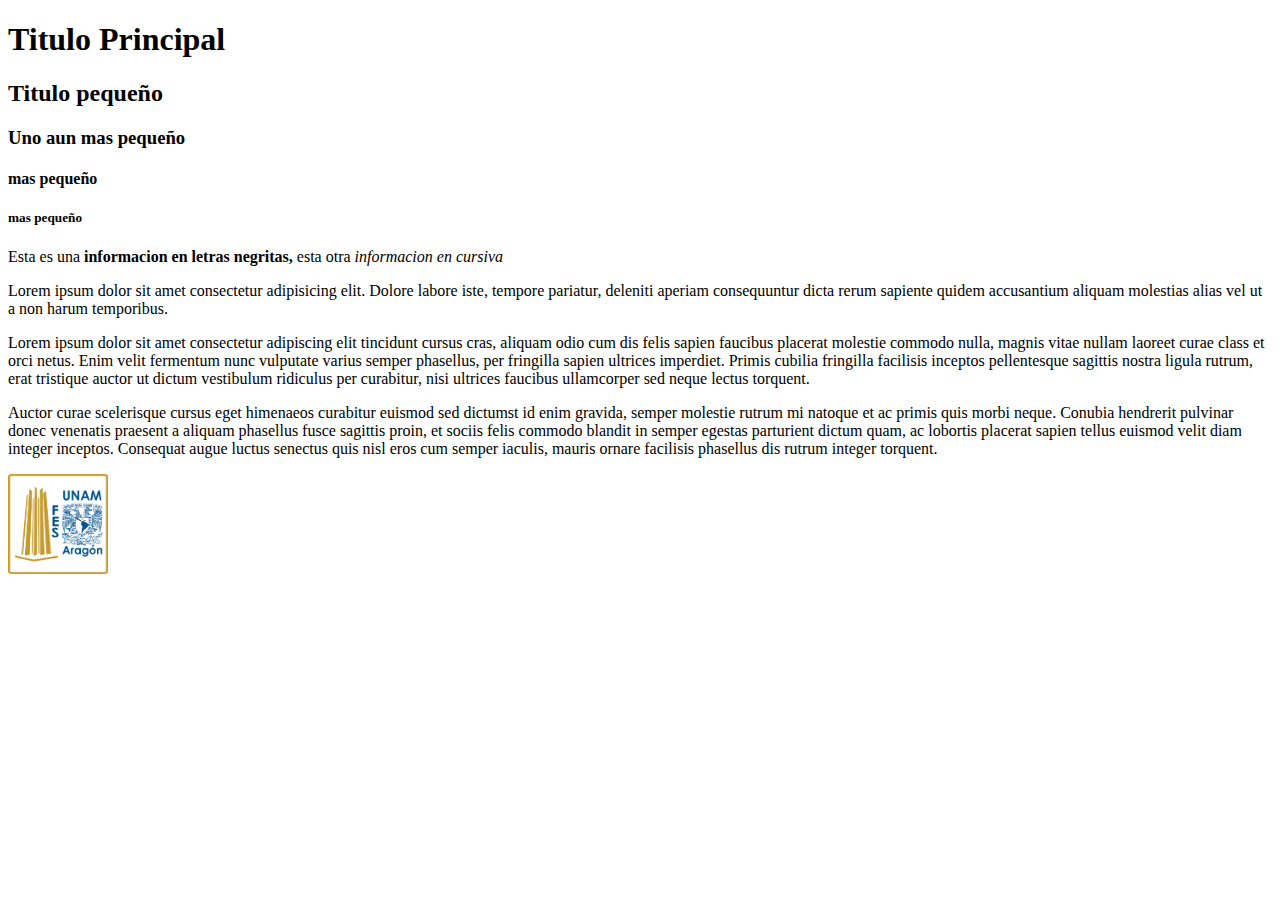
<file: Index.html>
<!DOCTYPE html>
<html lang="en">
<head>
    <meta charset="UTF-8">
    <meta http-equiv="X-UA-Compatible" content="IE=edge">
    <meta name="viewport" content="width=device-width, initial-scale=1.0">
    <title>PaginaWeb</title>
</head>
<body>
    <h1>Titulo Principal</h1>
    <h2>Titulo pequeño</h2>
    <h3>Uno aun mas pequeño</h3>
    <h4>mas pequeño</h4>
    <h5>mas pequeño</h5>

    <p>Esta es una <b>informacion en letras negritas,</b> esta otra <i>informacion en cursiva</i></p>
    <p>Lorem ipsum dolor sit amet consectetur adipisicing elit. Dolore labore iste, tempore pariatur, deleniti aperiam consequuntur dicta rerum sapiente quidem accusantium aliquam molestias alias vel ut a non harum temporibus.</p>
    <p>Lorem ipsum dolor sit amet consectetur adipiscing elit tincidunt cursus cras, aliquam odio cum dis felis sapien faucibus placerat molestie commodo nulla, magnis vitae nullam laoreet curae class et orci netus. Enim velit fermentum nunc vulputate varius semper phasellus, per fringilla sapien ultrices imperdiet. Primis cubilia fringilla facilisis inceptos pellentesque sagittis nostra ligula rutrum, erat tristique auctor ut dictum vestibulum ridiculus per curabitur, nisi ultrices faucibus ullamcorper sed neque lectus torquent.</p>
    <p>Auctor curae scelerisque cursus eget himenaeos curabitur euismod sed dictumst id enim gravida, semper molestie rutrum mi natoque et ac primis quis morbi neque. Conubia hendrerit pulvinar donec venenatis praesent a aliquam phasellus fusce sagittis proin, et sociis felis commodo blandit in semper egestas parturient dictum quam, ac lobortis placerat sapien tellus euismod velit diam integer inceptos. Consequat augue luctus senectus quis nisl eros cum semper iaculis, mauris ornare facilisis phasellus dis rutrum integer torquent.</p>
    
    <a href="https://www.aragon.unam.mx/fes-aragon/#!/inicio"><img src="FES.png" alt="logo de la fes aragon" width="100" height="100"></a>
</body>
</html>
</file>
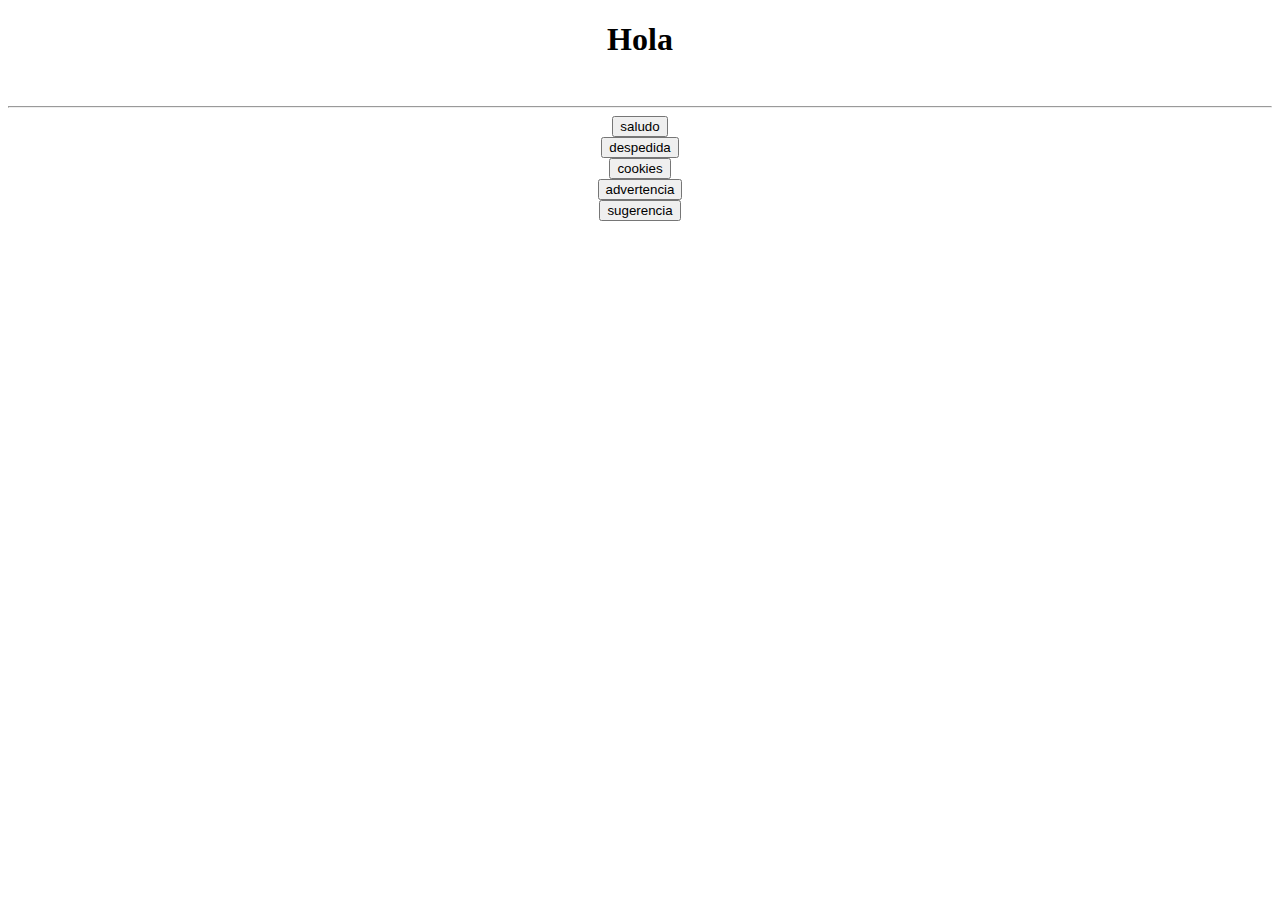
<file: IndexJS.html>
<!DOCTYPE html>
<html lang="en">
<head>
    <meta charset="UTF-8">
    <meta http-equiv="X-UA-Compatible" content="IE=edge">
    <meta name="viewport" content="width=device-width, initial-scale=1.0">
    <title>Document</title>
<script>
    alert("Hola mundo");
</script>
</head>
<body>
    <h1 style="text-align:center ;">Hola</h1>
     <script>
        function saludar(){
            alert("Saludos desde body");
        }
     </script>
    <br>
    <hr>
    <section style="text-align:center;">
        <button onclick="saludar()">saludo</button> <br>
        <button onclick="despedir()">despedida</button> <br>
        <button onclick="aceptar()">cookies</button> <br>
        <button onclick="advertencia()">advertencia</button> <br>
        <button onclick="sugerencia()">sugerencia</button>
    </section>
    <script src="app.js"></script>
</body>
</html>
</file>
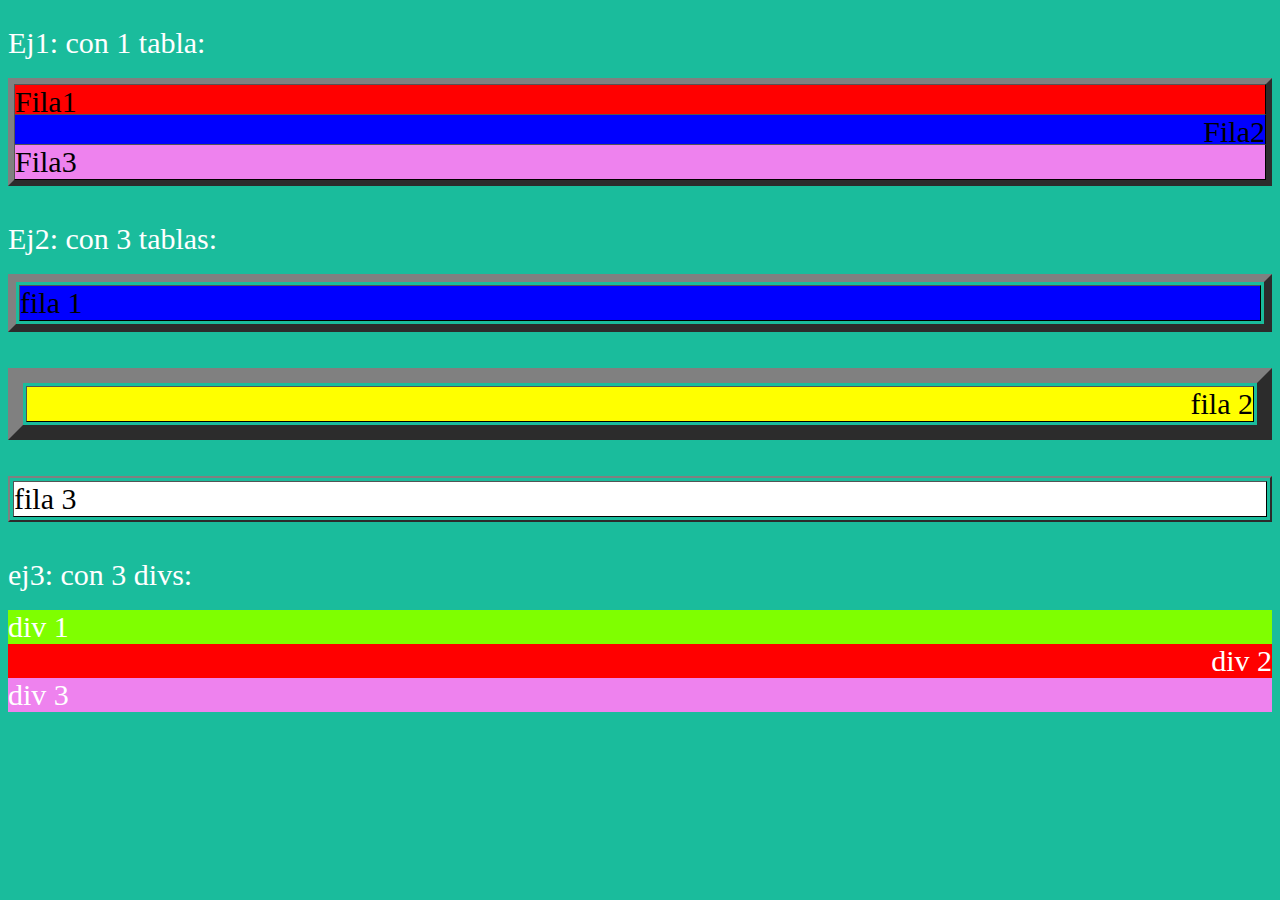
<file: Tarea3.html>
<!DOCTYPE html>
<html lang="en">
<head>
    <meta charset="UTF-8">
    <meta http-equiv="X-UA-Compatible" content="IE=edge">
    <meta name="viewport" content="width=device-width, initial-scale=1.0">
    <link rel="stylesheet" href="estilos.css">
    <title>Tarea1</title>
</head>

<body class="fondoverde">

    <br>
    <div class="tamañoletra letrablanca ">Ej1: con 1 tabla:</div>
    <br>
    <table class="tamañoletra bordegris1 tamañorecuadro ">
        <tr>
            <td>
                <div align="left" class="fondorojo  bordenegro margen">
                    Fila1
                </div>
            </td>
        </tr>
        <tr>
            <td>
                <div align="right" class="fondoazul bordenegro margen">
                    Fila2
                </div>
            </td>
        </tr>
        <tr>
            <td>
                <div align="left" class="fondovioleta bordenegro margen">
                    Fila3
                </div>
            </td>
        </tr>


    </table>

    <br>
    <br>
    <div class="tamañoletra letrablanca ">Ej2: con 3 tablas:</div>
    <br>
    <table class="tamañoletra   bordegris2 tamañorecuadro ">
        <td>
            <div align="left" class="fondoazul bordenegro">
                fila 1
            </div>
        </td>
    </table>

    <br><br>
    <table class="tamañoletra bordegris3 tamañorecuadro ">
        <td>
            <div align="right" class="fondoamarillo bordenegro">
                fila 2
            </div>
        </td>
    </table>

    <br><br>

    <table class="tamañoletra bordegris4 tamañorecuadro">
        <td>
            <div align="left" class="fondoblanco bordenegro">
                fila 3 
            </div>
        </td>
    </table>

    <br><br>
    <div class="tamañoletra letrablanca ">ej3: con 3 divs: </div>
    <br>
    <div align="left" class="fondoverdeclaro letrablanca tamañoletra ">div 1</div>
    <div align="right" class="fondorojo letrablanca tamañoletra">div 2</div>
    <div align="left" class="fondovioleta letrablanca tamañoletra"> div 3</div>
</body>
</html>
</file>
<file: estilos.css>
.fondoverde{
    background-color:#1ABC9C;
}

.fondorojo{
    background-color:red;
}

.fondoazul{
    background-color:blue;
}

.fondoblanco{
    background-color:white;
}

.fondovioleta{
    background-color:violet;
}

.fondoamarillo{
    background-color:yellow;
}

.fondoverdeclaro{
    background-color:chartreuse;
}

.letrablanca{
    color: white
}

.tamañoletra{
    font-size: 30px ;
}

.bordegris1{
    border: 8px outset rgb(128,128,128);
}

.bordegris2{
    border: 8px outset rgb(128,128,128);
}

.bordegris3{
    border: 15px outset rgb(128,128,128);
}

.bordegris4{
    border: 2px outset rgb(128,128,128);
}

.bordenegro{
    border: 1px outset black;
}

.tamañorecuadro{
    width: 100%;
}

.margen{
    margin: -5px;
    padding: -5px;
}
</file>
